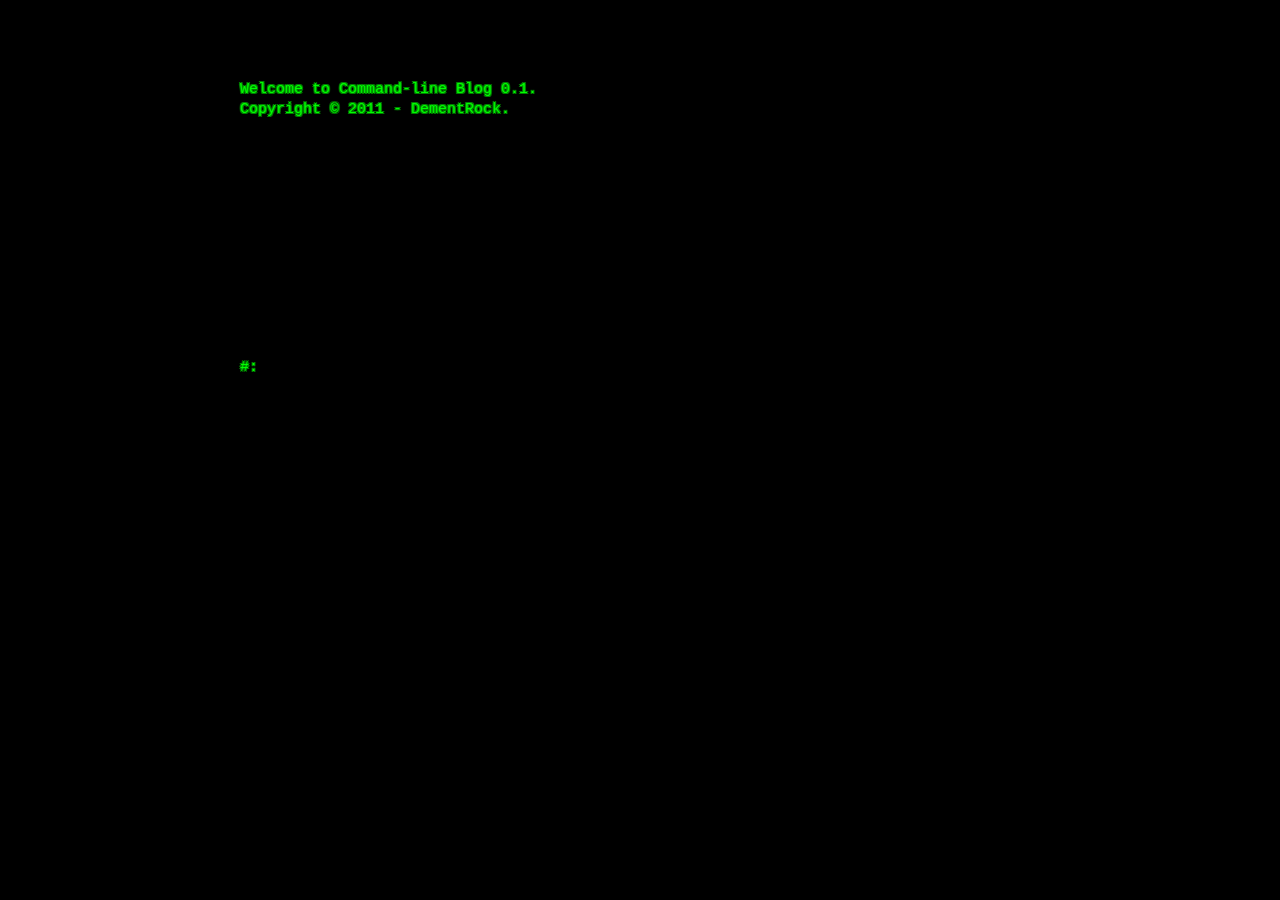
<file: static/index.html>
<!DOCTYPE html>
<head>
  <script src='jquery.min.js'></script>
  <script src='sprintf.js'></script>
  <script src='cmdblog.js'></script>
  <script src='main.js'></script>
  <link href='cmdblog.css' rel='stylesheet' type='text/css' />
</head>
<body>
  <div class='result'></div>
  <div class='command'>
    <span class='cmdprompt'>
      &#35;&#58;
    </span>
    <input class='cmdinput' type='text' />
    <input class='hiddentab' type='text' />
  </div>
</body>
</file>
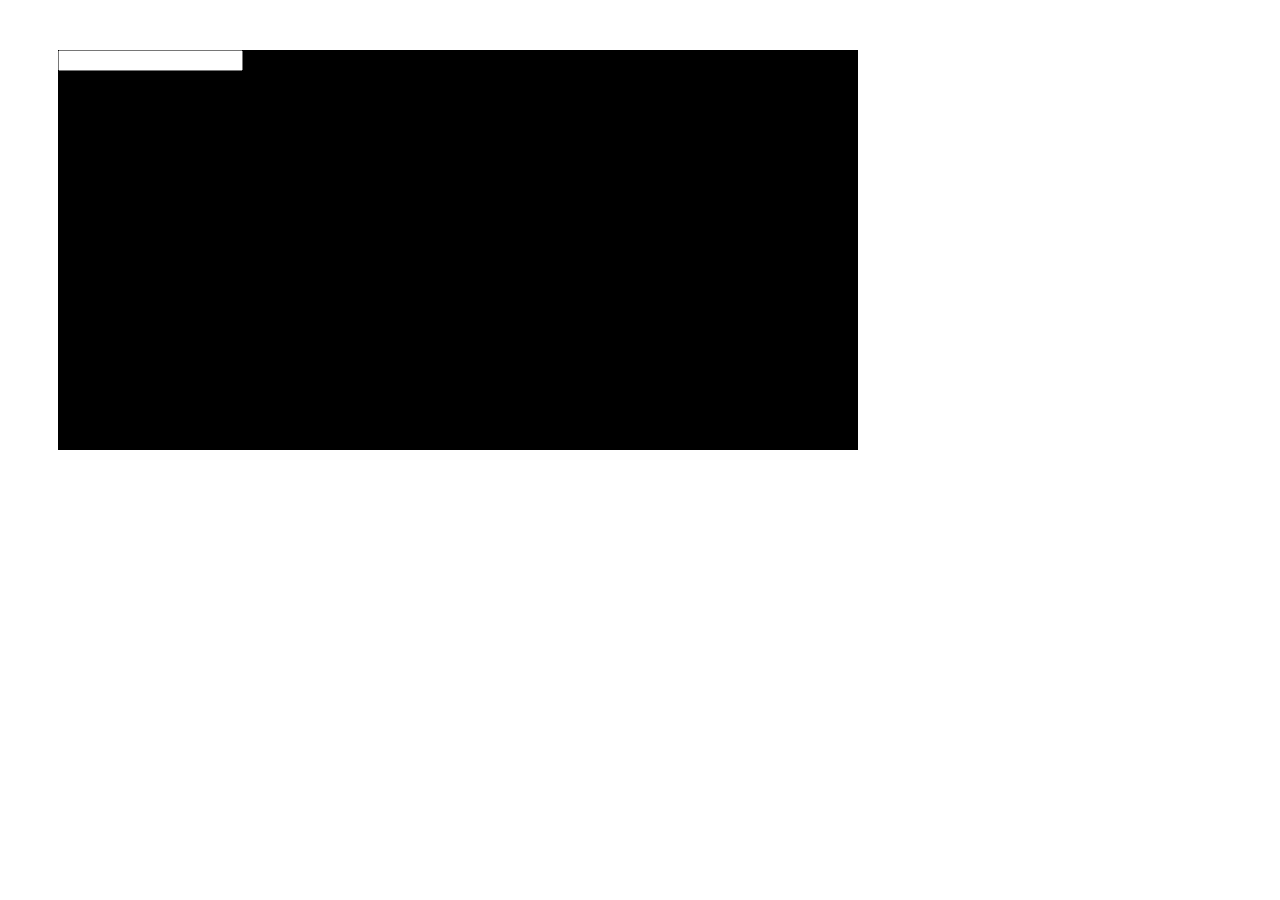
<file: archive/test.html>
<!doctype html>
    <head>
        <link rel="stylesheet" type="text/css" href="style.css" />
        <script src="http://ajax.googleapis.com/ajax/libs/jquery/1.7.1/jquery.min.js" type="text/javascript"></script>
        <script type="text/javascript" src="cmd.js"></script>
    </head>
    <body>
    <div id="lines">
    </div>
  </body>
</html>
</file>
<file: static/cmdblog.css>
html,body,div,span,applet,object,iframe,h1,h2,h3,h4,h5,h6,p,blockquote,pre,a,abbr,acronym,address,big,cite,code,del,dfn,em,img,ins,kbd,q,s,samp,small,strike,strong,sub,sup,tt,var,b,u,i,center,dl,dt,dd,ol,ul,li,fieldset,form,label,legend,table,caption,tbody,tfoot,thead,tr,th,td,article,aside,canvas,details,embed,figure,figcaption,footer,header,hgroup,menu,nav,output,ruby,section,summary,time,mark,audio,video{margin:0;padding:0;border:0;font-size:100%;font:inherit;vertical-align:baseline}body{line-height:1}ol,ul{list-style:none}table{border-collapse:collapse;border-spacing:0}caption,th,td{text-align:left;font-weight:normal;vertical-align:middle}q,blockquote{quotes:none}q:before,q:after,blockquote:before,blockquote:after{content:"";content:none}a img{border:none}article,aside,details,figcaption,figure,footer,header,hgroup,menu,nav,section,summary{display:block}body{background-color:black}.__panel-font,.__panel,.result,.command,.cmdinput{font-size:15px;font-family:"Courier New", Courier, monospace;color:#00ff00;text-shadow:1px 1px 0 green,1px -1px 0 green,-1px 1px 0 green,-1px -1px 0 green}.__panel,.result,.command{width:800px;margin:auto}.result{line-height:20px;height:250px;margin-top:80px;word-wrap:break-word}.command{height:35px;margin-top:20px}.cmdprompt{display:inline-block;width:25px}.cmdinput{border:none;padding:0;height:35px;width:700px;outline:none;background-color:black;display:inline-block}.hiddentab{background-color:black;border:none;width:0px;height:0px;padding:2px}.cmdblock{width:150px;display:inline-block}
</file>
<file: archive/style.css>
#lines {
    margin-left: 50px;
	margin-top: 50px;
}

.cmdline{
	height: 20px;
	width: 800px;
	background-color: black;
}

.cmdline#current{
	background-color: grey;
}

#input_area {

}
</file>
